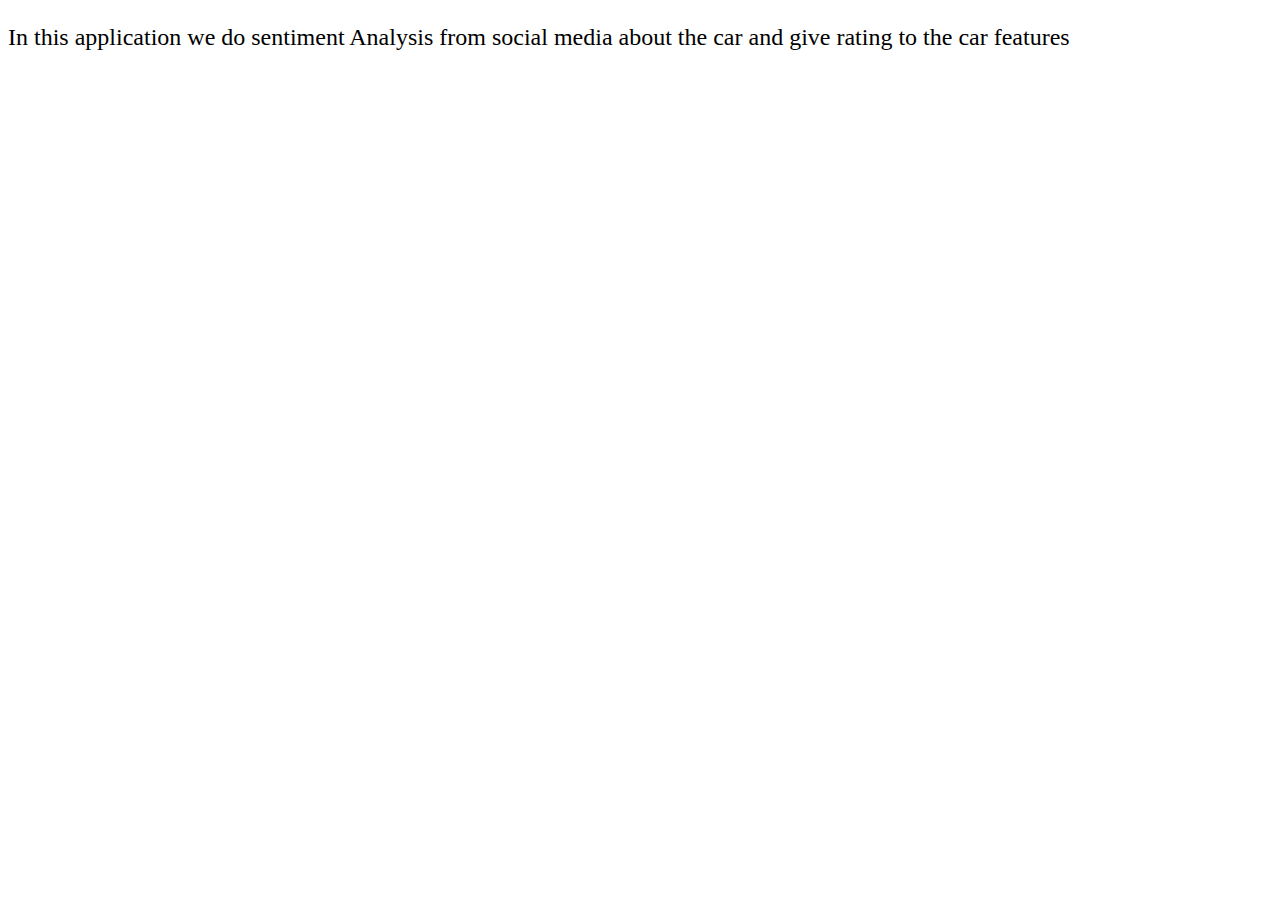
<file: templates/about.html>
<!DOCTYPE html>
<html lang="en">
<head>
    <meta charset="UTF-8">
    <meta http-equiv="X-UA-Compatible" content="IE=edge">
    <meta name="viewport" content="width=device-width, initial-scale=1.0">
    <title>About</title>
    <style>
        p{
            font-size: x-large;
        }
    </style>
</head>
<body>
    <p>
        In this application we do sentiment Analysis from social media about the car and give rating to the car features
    </p>
</body>
</html>
</file>
